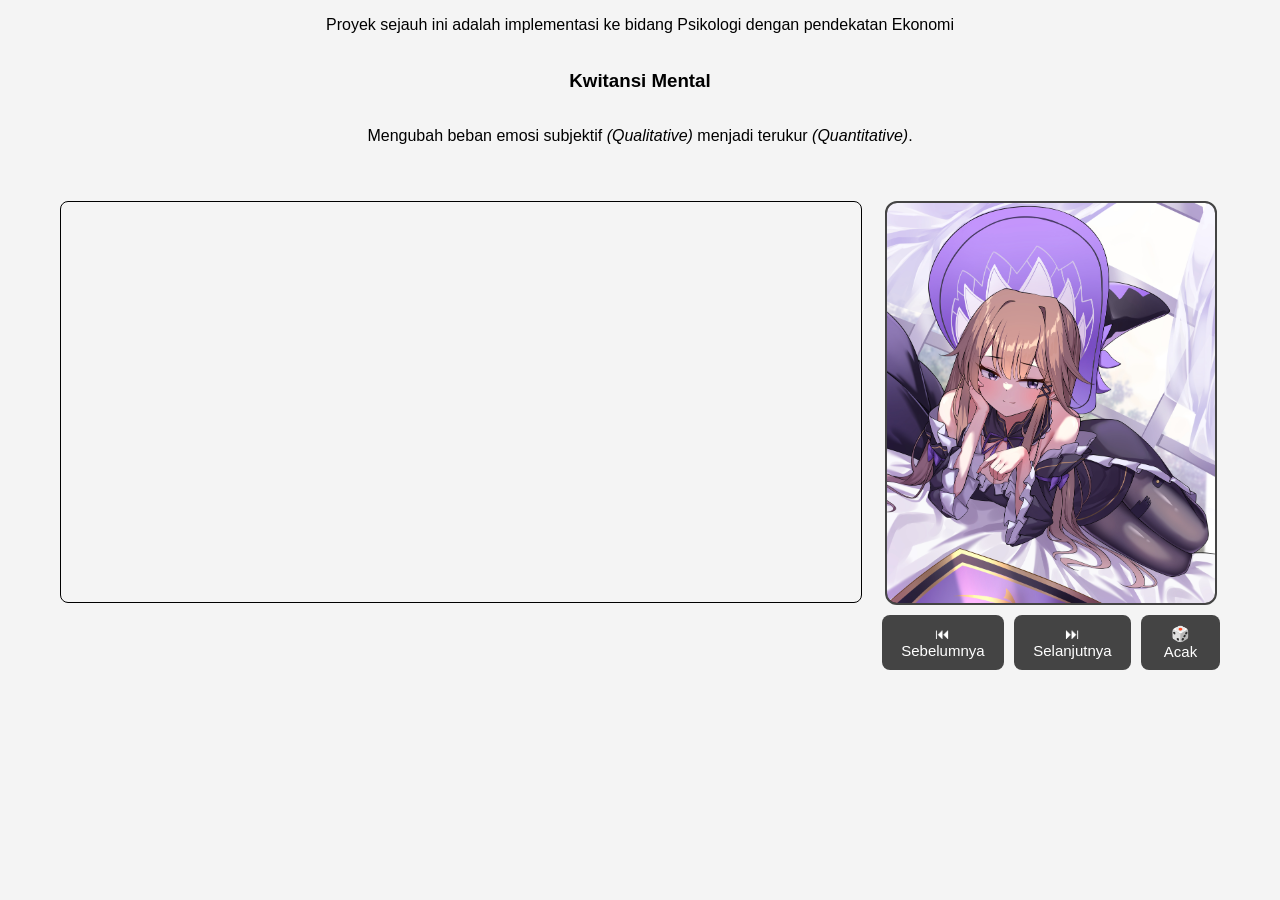
<file: HMS-Sirius/Dynamic/v1-Sirius.html>
<!DOCTYPE html>
<html lang="en">
<head>
    <meta charset="UTF-8">
    <meta name="viewport" content="width=device-width, initial-scale=1.0">
    <title>Sirius Viewer</title>

    <style>
        body {
            font-family: sans-serif;
            margin: 0;
            padding: 0;
            background: #f4f4f4;
            display: flex;
            flex-direction: column;
            align-items: center;
        }

        h3 {
            margin-top: 20px;
        }

        /* Layout utama */
        .content-wrap {
            display: flex;
            align-items: flex-start;
            gap: 20px;
            margin-top: 20px;
            padding: 20px;
            width: 100%;
            max-width: 1200px;
            box-sizing: border-box;
        }

        /* Iframe */
        iframe {
            border: 1px solid black;
            width: 800px;
            height: 400px;
            border-radius: 8px;
        }

        /* Viewer container */
        .viewer-container {
            display: flex;
            flex-direction: column;
            align-items: center;
            gap: 10px;
            flex: 1;
        }

        img#viewer {
            max-width: 100%;
            max-height: 400px;
            border: 2px solid #444;
            border-radius: 12px;
            background: #000;
            object-fit: contain;
        }

        /* Button controls */
        .controls {
            display: flex;
            gap: 10px;
        }

        button {
            padding: 10px 14px;
            font-size: 15px;
            border: none;
            border-radius: 8px;
            background: #444;
            color: #fff;
            cursor: pointer;
        }

        button:hover {
            background: #666;
        }

        /* Mobile friendly */
        @media (max-width: 900px) {
            .content-wrap {
                flex-direction: column;
                align-items: center;
            }

            iframe {
                width: 95%;
                height: 300px;
            }

            img#viewer {
                max-height: 300px;
            }
        }
    </style>
</head>

<body>
    <p>Proyek sejauh ini adalah implementasi ke bidang Psikologi dengan pendekatan Ekonomi</p>

    <h3>Kwitansi Mental</h3>
    <p>Mengubah beban emosi subjektif <i>(Qualitative)</i> menjadi terukur <i>(Quantitative)</i>.</p>

    <div class="content-wrap">

        <iframe 
            src="https://openparliament.id/daftar-anggota-dpr/" 
            loading="lazy">
        </iframe>

        <div class="viewer-container">
            <img id="viewer" alt="viewer">

            <div class="controls">
                <button onclick="prevImage()">⏮ Sebelumnya</button>
                <button onclick="nextImage()">⏭ Selanjutnya</button>
                <button onclick="randomImage()">🎲 Acak</button>
            </div>
        </div>

    </div>

    <script src="v1-viewer.js"></script>
</body>
</html>
</file>
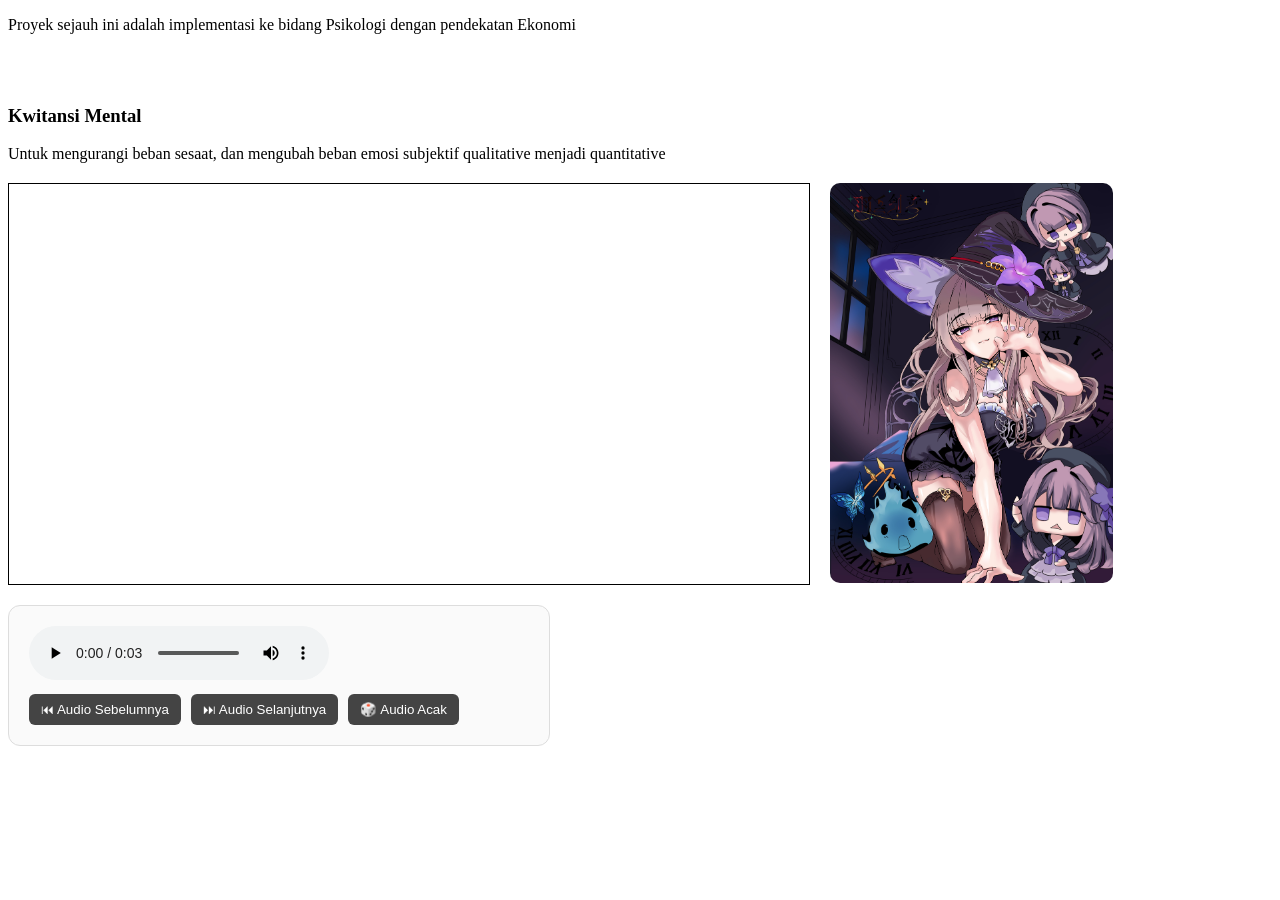
<file: HMS-Sirius/Static/Sirius.html>
<!DOCTYPE html>
<html lang="en">
<head>
    <meta charset="UTF-8">
    <meta name="viewport" content="width=device-width, initial-scale=1.0">
    <style>
        /* Container utama */
        .content-wrap {
            display: flex;
            align-items: flex-start; /* sejajarkan dari atas */
            gap: 20px; /* jarak antara iframe dan gambar */
            margin-top: 20px;
        }

        iframe {
            border: 1px solid black;
        }

        img {
            max-width: 300px;   /* batas lebar gambar */
            max-height: 400px;  /* batas tinggi gambar */
            width: auto;        /* tetap proporsional */
            height: auto;       /* tetap proporsional */
            object-fit: contain; /* scale tanpa terpotong */
            border-radius: 10px;
        }
        .audio-container {
            margin-top: 20px;
            padding: 20px;
            background: #fafafa;
            border-radius: 12px;
            border: 1px solid #ddd;
            width: 100%;
            max-width: 500px;
        }

        .audio-container .controls {
            margin-top: 10px;
            display: flex;
            gap: 10px;
        }

        .audio-container button {
            padding: 8px 12px;
            border-radius: 6px;
            background: #444;
            color: #fff;
            border: none;
            cursor: pointer;
        }

        .audio-container button:hover {
            background: #666;
        }

    </style>
</head>
<body>
    <p>Proyek sejauh ini adalah implementasi ke bidang Psikologi dengan pendekatan Ekonomi</p>
    <br><br>
    <h3>Kwitansi Mental</h3>
    <p>Untuk mengurangi beban sesaat, dan mengubah beban emosi subjektif qualitative menjadi quantitative</p>
    
    <div class="content-wrap">
        <iframe 
            src="https://openparliament.id/daftar-anggota-dpr/" 
            width="800" 
            height="400">
        </iframe>

        <img src="Herta/134334847_p0_master1200.jpg">
        

    </div>
    <div class="audio-container">
            <audio id="audio-player" controls>
                <source id="audio-source" src="" type="audio/mpeg">
                <source id="audio-source" src="" type="audio/ogg">
                Browser Anda tidak mendukung elemen audio.
            </audio>

            <div class="controls">
                <button onclick="prevAudio()">⏮ Audio Sebelumnya</button>
                <button onclick="nextAudio()">⏭ Audio Selanjutnya</button>
                <button onclick="randomAudio()">🎲 Audio Acak</button>
            </div>
    </div>
    <script src="audio.js"></script>
</body>
</html>
</file>
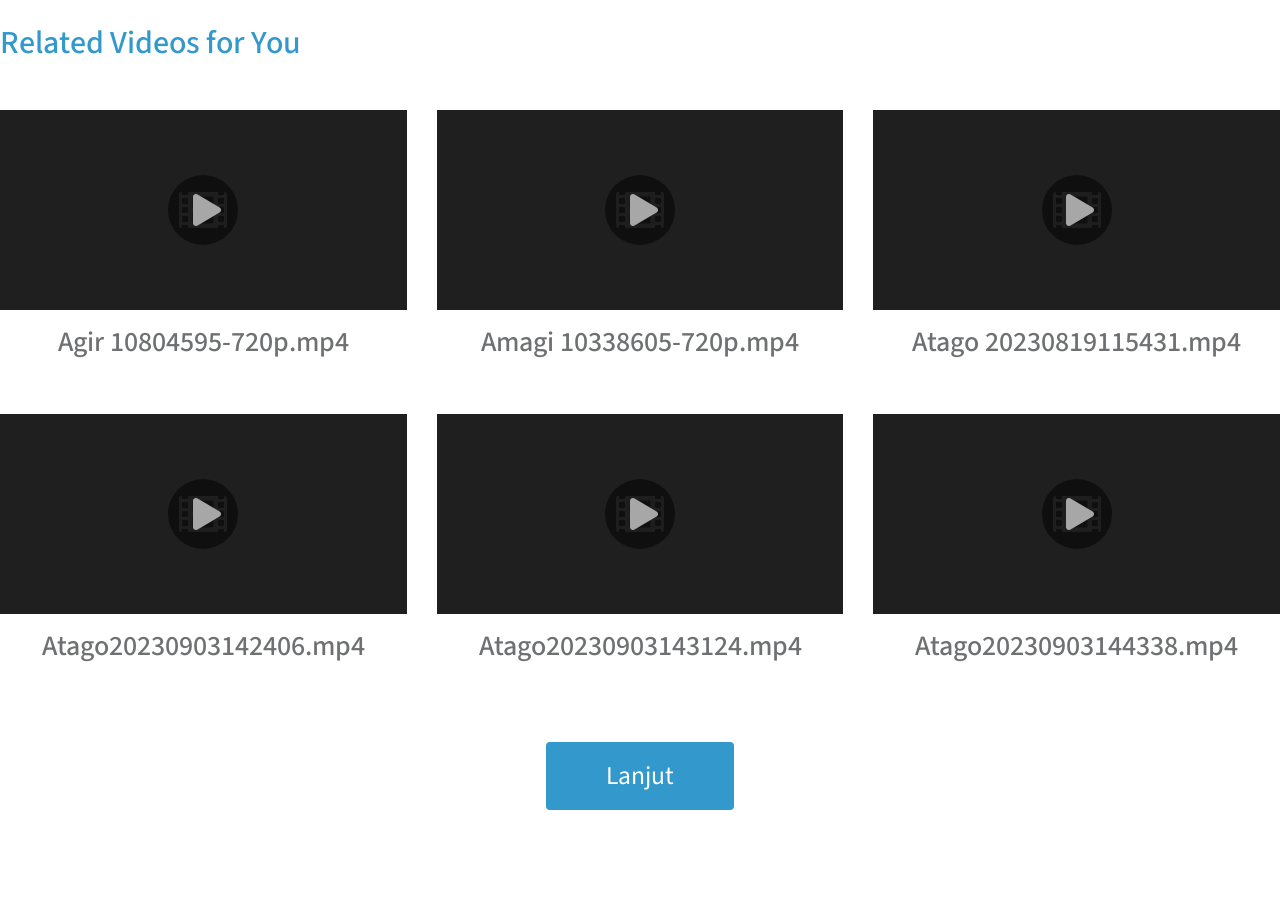
<file: Urawa-Hanako/New-Regular/Gallery.html>
<!DOCTYPE html>
<html lang="en">
<head>
	<meta charset="UTF-8">
    <meta name="viewport" content="width=device-width, initial-scale=1.0">
    <title>Video Catalog</title>
    <link rel="stylesheet" href="fontawesome/css/all.min.css"> <!-- https://fontawesome.com/ -->
    <link href="https://fonts.googleapis.com/css2?family=Source+Sans+Pro&display=swap" rel="stylesheet">
    <!-- https://fonts.google.com/ -->
    <link rel="stylesheet" href="css/bootstrap.min.css">
    <link rel="stylesheet" href="css/templatemo-video-catalog.css">
	<style>
		/* Related cards styling */
		.related-card {
		border-radius: 12px;
		overflow: hidden;
		background: #fff;
		box-shadow: 0 4px 10px rgba(0,0,0,0.08);
		transition: transform 0.15s ease, box-shadow 0.2s ease;
		margin-bottom: 20px;
		}
		.related-card:hover {
		transform: translateY(-6px);
		box-shadow: 0 10px 20px rgba(0,0,0,0.12);
		}
		.related-thumb {
		height: 160px;
		width: 100%;
		object-fit: cover;
		display: block;
		}
		.overlay-play {
		position: absolute;
		top: 50%;
		left: 50%;
		transform: translate(-50%, -50%);
		font-size: 32px;
		color: rgba(255,255,255,0.95);
		opacity: 0;
		transition: 0.18s ease;
		pointer-events: none;
		text-shadow: 0 2px 6px rgba(0,0,0,0.45);
		}
		.related-card:hover .overlay-play { opacity: 1; pointer-events: auto; }
		.related-meta { padding: 8px 10px; }
		.related-title { font-size: 14px; margin: 0; text-align: center; word-break: break-word; }
		.tm-catalog-item-list .col-lg-4 { display: flex; flex-direction: column; }
		</style>

</head>
<body>
    				<div class="row pt-4 pb-5">
						<div class="col-12">
							<h2 class="mb-5 tm-text-primary">Related Videos for You</h2>
							<div class="row tm-catalog-item-list" id="related-container"></div>
							<div class="text-center mt-4">
								<a id="nextPage" class="btn btn-primary">
									Lanjut
								</a>
							</div>


						</div>
					</div>
<script>
document.addEventListener("DOMContentLoaded", async () => {
    const container = document.getElementById("related-container");
    const nextBtn = document.getElementById("nextPage");

    const STEP = 6;

    // Ambil page dari URL (?page=2)
    const params = new URLSearchParams(window.location.search);
    const page = parseInt(params.get("page")) || 1;

    try {
        const response = await fetch('videos.json');
        const videos = await response.json();

        const start = (page - 1) * STEP;
        const end = start + STEP;
        const pageVideos = videos.slice(start, end);

        pageVideos.forEach(video => {
            const html = `
            <div class="col-lg-4 col-md-6 col-sm-12 tm-catalog-item">
                <div class="position-relative tm-thumbnail-container">
                    <div class="img-fluid tm-catalog-item-img" style="background-color: #333; width: 100%; height: 200px; display: flex; align-items: center; justify-content: center;">
                        <i class="fas fa-film" style="font-size: 48px; color: #666;"></i>
                    </div>
                    <a href="video-page.html?vid=${video.id}" class="position-absolute tm-img-overlay">
                        <i class="fas fa-play tm-overlay-icon"></i>
                    </a>
                </div>
                <div class="p-3 tm-catalog-item-description">
                    <h3 class="tm-text-gray text-center tm-catalog-item-title">
                        ${video.filename}
                    </h3>
                </div>
            </div>
            `;
            container.insertAdjacentHTML("beforeend", html);
        });

        // set link ke halaman berikutnya
        if (end < videos.length) {
            nextBtn.href = `?page=${page + 1}`;
        } else {
            nextBtn.style.display = "none";
        }

    } catch (error) {
        console.error(error);
        container.innerHTML = '<p class="text-center">Gagal memuat video.</p>';
    }
});
</script>

    
</body>
</html>
</file>
<file: Urawa-Hanako/New-Regular/css/templatemo-video-catalog.css>
/*

TemplateMo 552 Video Catalog

https://templatemo.com/tm-552-video-catalog

*/

html { scroll-behavior: smooth; overflow-x: hidden; }

body {
    margin: 0;
    padding: 0;
    font-family: 'Source Sans Pro', sans-serif;
    font-size: 18px;
    line-height: 2em;
    overflow-x: hidden;
}

a {
    transition: all 0.3s ease;
    color: #666;
}

a:hover {
    color: #29BBCC;
    text-decoration: none;
}

h2, p { color: #666666; }

.tm-site-header {
    position: absolute;
    z-index: 1000;
    width: 100%;
    top: 0;
    left: 0;
    padding: 40px;
}

.tm-logo-container {
    display: block;
    padding: 30px;
    width: 320px;
    height: 160px;
}

.tm-site-logo { font-size: 3rem; }
.tm-site-name { font-size: 1.9rem; }

#tm-video-container {
    max-height: 720px;
    overflow: hidden;
    background-color: #333;
}

#tm-video {
    width: 100%;
    height: auto;
}

.tm-bg-black {
    background-color: rgba(0,0,0,0.5);
    color: white;
}

.tm-bg-gray { background-color: #F4F4F4; }
.tm-text-primary { color: #3399CC; }
.tm-text-secondary { color: #3CAFAF; }

.tm-nav-link {
    color: white;
    font-size: 1.4rem;    
}

#tm-main-nav .nav-item .nav-link { border-bottom: 1px solid transparent; }

#tm-main-nav .nav-item.active .nav-link,
#tm-main-nav .nav-item:hover .nav-link {
    border-bottom: 1px solid white;
    color: white;
}

.tm-welcome-container {
    position: absolute;
    width: 100%;
    height: 100%;
    display: flex;
    justify-content: center;
    flex-direction: column;
    z-index: 999;
}

.tm-welcome-container-inner { margin-top: 100px; }
.tm-welcome-text { font-size: 1.6rem; }

.btn {
    padding: 15px 60px;
    font-size: 1.6rem;
    border: none;
    cursor: pointer;
}

.btn-primary { background-color: #3399CC; }
.btn-primary:hover { background-color: #1674a0; }

/*
    Button hover effect: https://tympanus.net/Development/CreativeButtons/
*/

.tm-btn-animate {
    position: relative;
    overflow: hidden;
    -webkit-backface-visibility: hidden;
    -moz-backface-visibility: hidden;
    backface-visibility: hidden;
    transition: all 0.3s ease;
}

.tm-btn-animate:before {
    left: 0;
    top: -100%;
    position: absolute;
    height: 100%;
    width: 100%;
    line-height: 2.5;
    -webkit-transition: all 0.3s;
    -moz-transition: all 0.3s;
    transition: all 0.3s;
    font-family: "Font Awesome 5 Free";
    font-style: normal;
    font-weight: 900;
    line-height: 1;
    -webkit-font-smoothing: antialiased;
}

.tm-btn-animate:after {
    content: '';
    position: absolute;
    z-index: -1;
    -webkit-transition: all 0.3s;
    -moz-transition: all 0.3s;
    transition: all 0.3s;
}

.tm-btn-animate:hover:before { top: 13px; }

.tm-btn-animate span {
    display: inline-block;
    width: 100%;
    height: 100%;
    -webkit-transition: all 0.3s;
    -webkit-backface-visibility: hidden;
    -moz-transition: all 0.3s;
    -moz-backface-visibility: hidden;
    transition: all 0.3s;
    backface-visibility: hidden;
}

.tm-btn-animate:hover span {
    -webkit-transform: translateY(300%);
    -moz-transform: translateY(300%);
    -ms-transform: translateY(300%);
    transform: translateY(300%);
}

.tm-btn-cta {
    color: white;
    background-color: rgba(0,0,0,0.5);
}

.tm-btn-cta:before { font-size: 180%; }
.tm-btn-download:before { font-size: 120%; }
.tm-btn-submit:before { font-size: 120%; }
.tm-icon-down:before { content: '\f078'; }
.tm-icon-download:before { content: '\f019'; }
.tm-icon-submit:before { content: '\f1d8'; }
.tm-icon-submit:hover:before { top: 18px; }
.tm-btn-cta:hover { color: white; }

.tm-btn-download:hover,
.tm-btn-download:focus,
.tm-btn-submit:hover,
.tm-btn-submit:focus {
    color: white;
    background-color: #3399CC;
}

.tm-btn-download span { padding-top: 10px; }
.tm-btn-small { 
    padding: 10.5px 35px;
    font-size: 1.2rem; 
}

#tm-video-control-button {
    position: absolute;
    bottom: 20px;
    right: 20px;
    z-index: 1000;
}

.tm-content-container {
    max-width: 1422px;
    padding-top: 80px;
    padding-bottom: 35px;
}

.tm-page-title { font-size: 2.5rem; }
.tm-catalog-item-list { justify-content: space-between; }

.tm-catalog-item {
    max-width: 462px;
    display: flex;
    flex-direction: column;
    margin-bottom: 64px;
}

.tm-thumbnail-container { overflow: hidden; }
.tm-thumbnail-container img { transition: all 0.3s ease; }
.tm-thumbnail-container:hover img { transform: scale(1.2) rotate(5deg); }

.tm-img-overlay {
    top: 0;
    left: 0;
    width: 100%;
    height: 100%;
    display: flex;
    align-items: center;
    justify-content: center;
    background-color: rgba(0,0,0,0.4);
    cursor: pointer;
    transition: all 0.3s ease: ;
}

.tm-overlay-icon {
    color: #a7a7a7;
    opacity: 1;
    font-size: 2rem;
    padding: 10px 15px;
    background-color: rgba(0,0,0,0.5);
    border-radius: 50%;
    width: 70px;
    height: 70px;
    display: flex;
    align-items: center;
    justify-content: center;
    padding-right: 8px;
    z-index: 1002;
    transition: all 0.3s ease;  
}

.tm-img-overlay:hover { background-color: transparent; }
.tm-img-overlay:hover .tm-overlay-icon { opacity: 0; }
.tm-catalog-item-description { flex: 1; }

.tm-categories-container {
    display: flex;
    align-items: center;
}

.tm-categories-text { margin-right: 16px; }
.tm-category-list { font-size: 1.75rem; }
.tm-category-item { margin: 16px; }

.tm-category-link {
    color: #3399CC;
    padding: 10px;
    border-bottom: 3px solid transparent;
}

.tm-category-link.active,
.tm-category-link:hover {
    border-bottom: 3px solid #3399CC;
    color: #3399CC;
}

.tm-paging-link {
    background-color: #F4F4F4;
    margin-right: 12px;
    font-size: 1.5rem;
    width: 60px;
    height: 60px;
    display: flex;
    align-items: center;
    justify-content: center;
}

.nav-item.active > .tm-paging-link,
.nav-item:hover > .tm-paging-link {
    background-color: #CCC;
    color: #666666;
}

.tm-subscribe-form { 
    display: flex; 
    align-items: center;
}

.tm-subscribe-form > input {
    padding: 5px 15px;
    margin-right: 20px;
    flex: 1;
    max-width: 382px;
}

.tm-footer-links > li { margin-bottom: 10px; }

/*Video detail page*/

.tm-video-title { font-size: 2.5rem; }
.tm-share-box { 
    font-size: 1.4rem; 
    padding: 3rem;
}
.tm-share-box-title { font-size: 1.4rem; }

.tm-bg-white {
    background-color: white;
    border: 1px solid #CDCECF;
    border-radius: 5px;
}

.tm-share-button {
    width: 52px;
    height: 52px;
    display: flex;
    align-items: center;
    justify-content: center;
    margin-right: 24px;
}

.tm-share-button:last-child { margin-right: 0; }
.tm-text-link { color: #3399CC; }

.tm-likes-box,
.tm-btn-download {
    width: 280px;
    height: 60px;
}

.tm-likes-box { padding-top: 12px; }
.tm-video-description-box { max-width: 920px; }
.tm-text-gray { color: #6F7071; }

.tm-fixed-header {
    background-position: center;
    background-repeat: no-repeat;
    background-attachment: fixed;
    background-size: cover;    
    background-color: #666;
}

#tm-fixed-header-bg { height: 450px; }
.tm-fixed-header-1 { background-image: url(../img/video-detail-1.jpg); }
.tm-fixed-header-2 { background-image: url(../img/about-1.jpg); }
.tm-fixed-header-3 { background-image: url(../img/contact-1.jpg); }

video {
  width: 100%;
  height: auto;
}

.fa-facebook { color: #3b5998; }
.fa-twitter { color: #00acee; }
.fa-pinterest { color: #c8232c; }
.tm-liked-icon { display: none; }
.tm-not-liked-icon { display: inline-block; }
.tm-liked-icon, .tm-not-liked-icon { margin-top: 3px; }
.tm-liked .tm-liked-icon { display: inline-block; }
.tm-liked .tm-not-liked-icon { display: none; }
.tm-welcome-text-2 { max-width: 575px; }
.tm-share-button:hover { background-color: #e9ecef; }

/*About*/
.tm-about-text-container { max-width: 920px; }

.parallax-window {
    min-height: 270px;
    background: transparent;
}

.parallax-window-2 {
    min-height: 360px;
}

.tm-about-icon {
    color: #999;
}

/* Contact */
.mapouter{
    position:relative;
    text-align:right;
    height:540px;
    width:100%;
}

.gmap_canvas {
    overflow:hidden;
    background:none!important;
    height:540px;
    width:100%;
}

.form-control {
    font-size: 1.2rem;
    padding: 21px 25px;
}

.form-group {
    margin-bottom: 35px;
}

#contact-select {
    height: 60px;
    border-radius: 0;
}

#contact-select:not([multiple]) {
  -webkit-appearance: none;
  -moz-appearance: none;
  background-position: right 15px center;
  background-repeat: no-repeat;
  background-image: url(../img/select-arrow.png);
  padding: 14px 20px;
  padding-right: 20px;
  color: #666;
}
.tm-testimonial-text {
    max-width: 420px;
    font-style: italic;
}

@media (min-width: 992px) {
    #tm-main-nav .nav-item { margin: 20px 40px; }
    .navbar-expand-lg .navbar-nav .nav-link { padding: 8px 0px; }
    .navbar-expand-lg .navbar-collapse { justify-content: flex-end; }
}

@media (max-width: 1419px) {
    .tm-catalog-item { margin-bottom: 30px; }
}

@media (max-width: 991px) {
    .navbar {
        max-width: 220px;
        position: absolute;
        top: 0;
        right: 0;
        padding: 0;
    }
    
    .navbar-collapse {
        background-color: rgba(0,0,0,0.5);
        border-radius: 5px;
        border-top-right-radius: 0;
        padding: 10px 15px;
    }

    .nav-item { margin-bottom: 10px; }

    .navbar-toggler {
        border-bottom-left-radius: 0;
        border-bottom-right-radius: 0;
        width: 52px;
        height: 40px;
    }

    .navbar-toggler.collapsed {
        border-bottom-left-radius: .25rem;
        border-bottom-right-radius: .25rem;   
    }

    .navbar-toggler i.tm-menu-opened-icon { display: block; }
    .navbar-toggler i.tm-menu-closed-icon { display: none; }
    .navbar-toggler.collapsed i.tm-menu-opened-icon { display: none; }
    .navbar-toggler.collapsed i.tm-menu-closed-icon { display: block; }
    .tm-welcome-container-inner { margin-top: 150px; }
    .tm-welcome-text { font-size: 1.4rem; }

    #tm-video {
        width: 888px;
        height: 500px;
    }

    .tm-logo-container {
        height: 160px;
        width: 250px;
    }

    .tm-site-header { padding: 20px; }
    .tm-catalog-item-list { max-width: 924px; }
    .tm-share-box { max-width: 400px; }
}

@media (max-width: 879px) {
    .tm-categories-container {
        flex-direction: column;
        align-items: flex-start;
    }
}

@media (max-width: 640px) {
    .tm-subscribe-form { 
        flex-direction: column; 
        align-items: stretch;
    }

    .tm-subscribe-form > input {
       max-width: 100%;
    }

    .tm-subscribe-form input {
        margin-right: 0;
        margin-bottom: 15px;
    }

    .tm-share-box {
        padding-left: 1.5rem;
        padding-right: 1.5rem;
    }
}

@media (max-width: 419px) {
    .tm-testimonial {
        flex-direction: column;
    }
}
</file>
